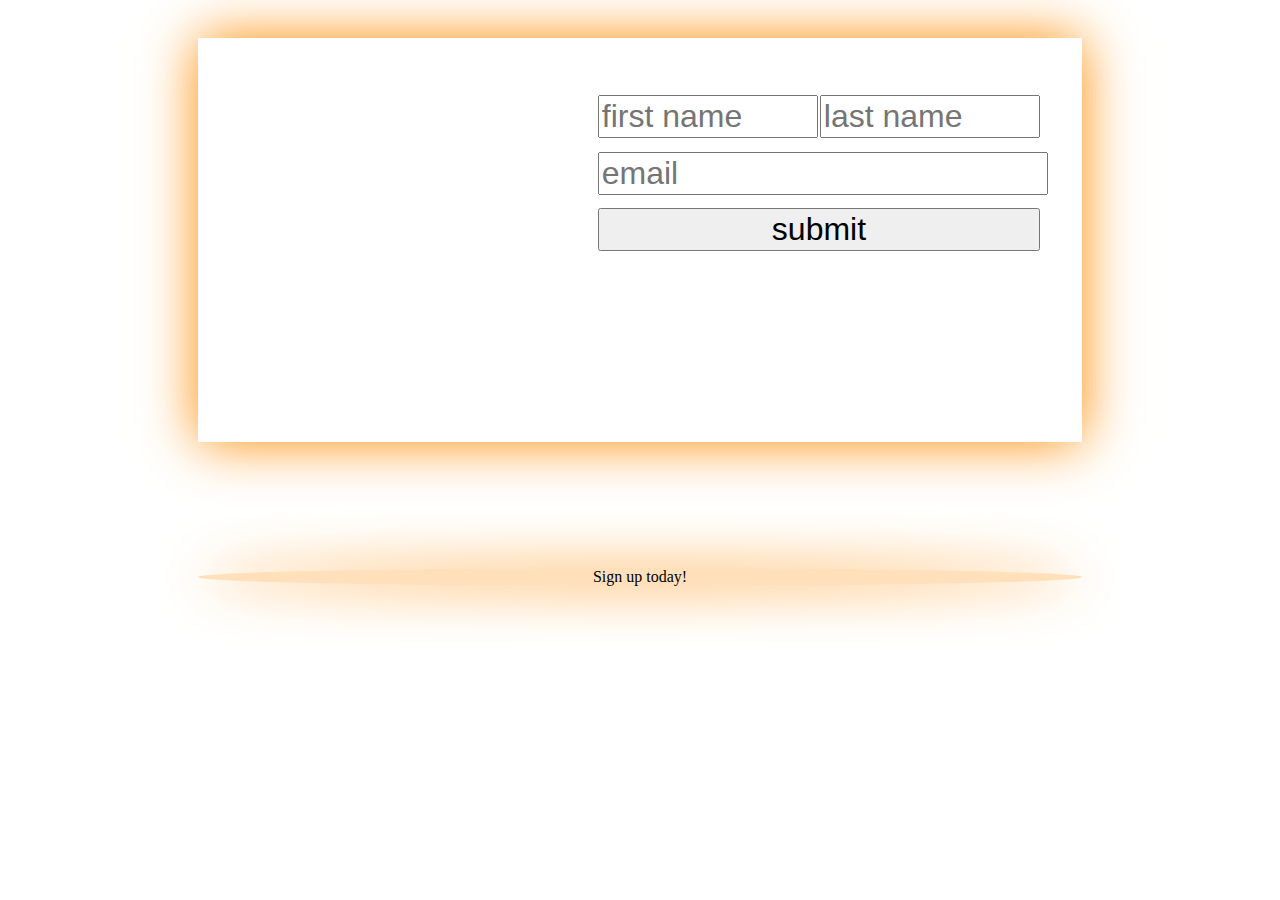
<file: index.html>
<!DOCTYPE html>
<html lang="en" ng-app='app'>
<head>
	<link rel="stylesheet" type="text/css" href="style.css">

	<meta charset="UTF-8">
	<title>Simple Signup</title>

	<script src="bower_components/angular/angular.js"></script>
	<script src="app.js"></script>
</head>
<body>
	<opt-in>
		<div class="brand-logo"></div>
	</opt-in>
</body>
<footer>
	<div>Sign up today!</div>
</footer>
</html>
</file>
<file: style.css>
.brand-logo {
	background: url('http://blog.up.co/wp-content/uploads/2013/08/branding-111.jpeg');
	width: 100%;
	height: 400px;
	display: inline-block;
}

.opt-in-container {
	text-align: center;
	margin: 3% 15%;
	box-shadow: 0px 0px 53px darkorange;
}

.opt-in-container>div:first-child {
	width: 40%;
	display: inline-block;

}

form {
	width: 50%;
	display: inline-block;
	text-align: center;
	vertical-align: top;
	padding: 5% 3%;
}

input {
	width: 48%;
	font-size: 2em;
	margin: 3% 0%;
}

.first-name {
	float: left;
}

.last-name {
	float: right;
}

.email, .submit {
	display: block;
	width: 100%;
	margin: 3% auto;
}


footer {
	box-shadow: 0px 0px 53px darkorange;
	margin: 10% 15%;
	background: rgba(255,140,0,0.27);
	border-radius: 65%;
}

footer div {
	text-align: center;
}
</file>
